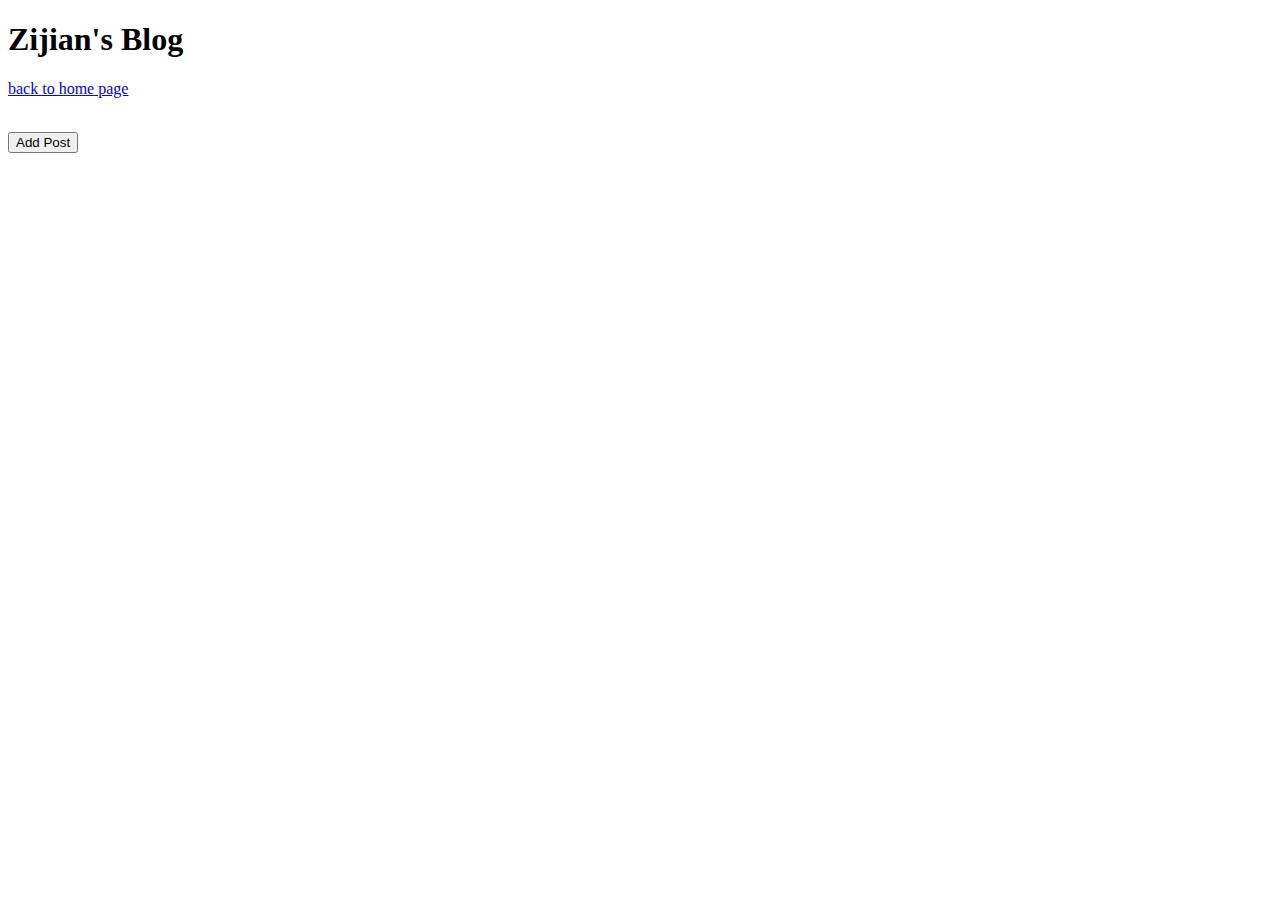
<file: crud.html>
<!DOCTYPE html>
<html lang="en">

<head>
    <meta charset="UTF-8">
    <meta http-equiv="X-UA-Compatible" content="IE=edge">
    <meta name="viewport" content="width=device-width, initial-scale=1.0">
    <title>HW4 part 3</title>
    <script type="module" src="/blog.js"></script>
</head>

<body>

    <h1>Zijian's Blog</h1>
    <a href="/index.html">back to home page</a>
    <ul id="list"></ul>
        
    <br>
    <button id="add">Add Post</button>

    <dialog id="add_dia">
        <table style="text-align: center;">
            <tr>
                <td><label for="PT">Post Title</label></td>
            </tr>
            <tr>
                <td><input type="text" id="PT" name="PT"></td>
            </tr>
            <tr>
                <td><label for="PS">Post summary</label></td>
            </tr>
            <tr>
                <td><textarea id="PS" name="PS" rows="3"></textarea></td>
            </tr>
            <tr>
                <td><button id="p_ok">OK</button> <button id="p_cancel">Cancel</button></td>
            </tr>
        </table>
    </dialog>

    <dialog id="add_c_dia">
        <table style="text-align: center;">
            <tr>
                <td>Edit</td>
            </tr>
            <tr>
                <td><label for="e_PT">Post Title</label></td>
            </tr>
            <tr>
                <td><input type="text" id="e_PT" name="e_PT"></td>
            </tr>
            <tr>
                <td><label for="e_PS">Post summary</label></td>
            </tr>
            <tr>
                <td><textarea id="e_PS" name="e_PS" rows="3"></textarea></td>
            </tr>
            <tr>
                <td><button id="e_p_ok">OK</button> <button id="e_p_cancel">Cancel</button></td>
            </tr>
        </table>
    </dialog>

    
   
</body>
</html>
</file>
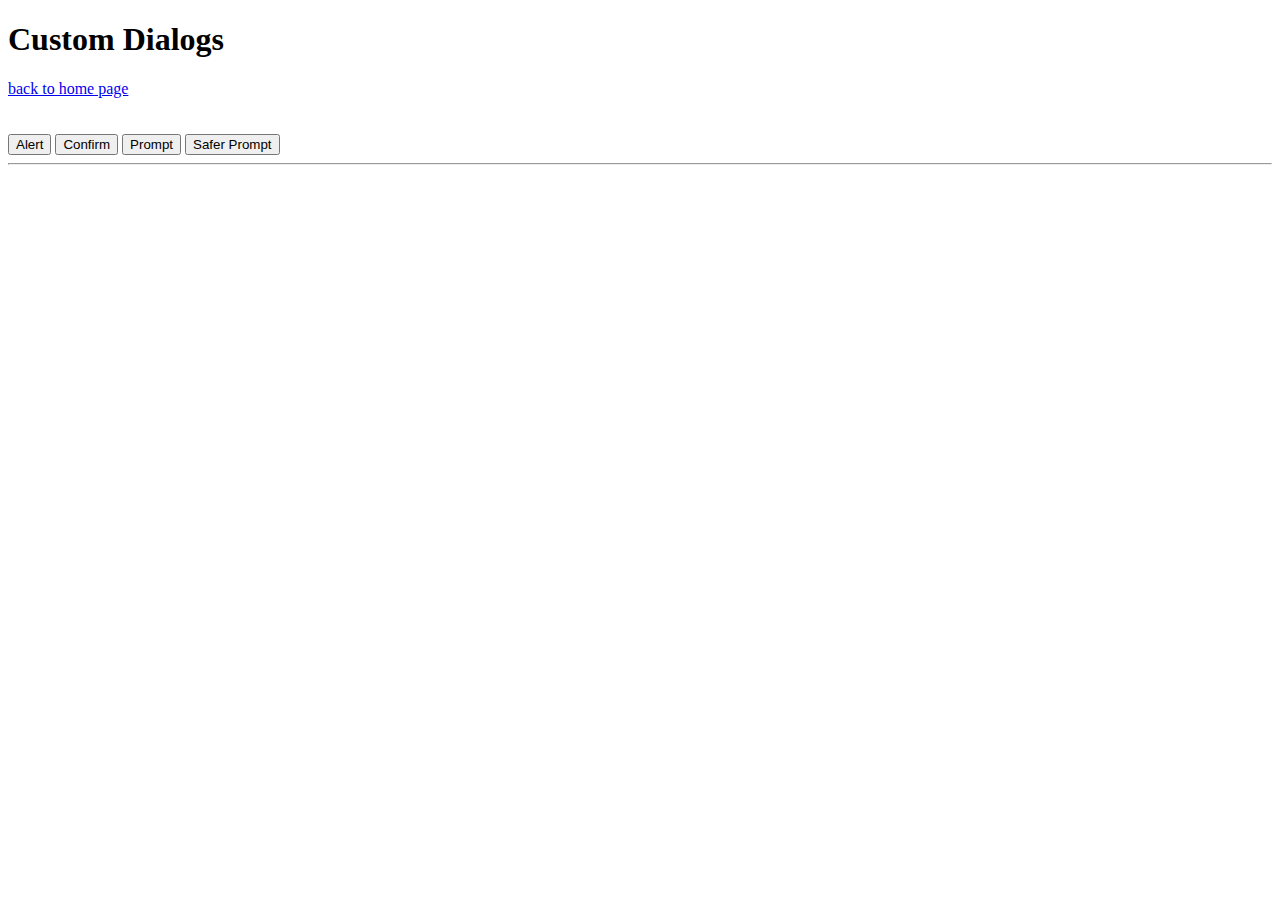
<file: customdialogs.html>
<!DOCTYPE html>
<html lang="en">

<head>
    <meta charset="UTF-8">
    <meta http-equiv="X-UA-Compatible" content="IE=edge">
    <meta name="viewport" content="width=device-width, initial-scale=1.0">
    <title>HW4 part 2</title>
    <script type="text/javascript" src="https://cdnout.com/dompurify/purify.js"></script>
    <script type="module" src="/customdialog.js"></script>
</head>
<body>
    <h1>Custom Dialogs</h1>
    <a href="/index.html">back to home page</a>
    <br>
    <br>
    <br>
    <button id="my_alert" >Alert</button>
    <button id="my_confirm" >Confirm</button>
    <button id="my_prompt">Prompt</button>
    <button id="my_safer_prompt">Safer Prompt</button>
    <hr>
    <output id="opt1" style="display: none;"></output>
    <output id="opt2" style="display: none;"></output>
    <output id="opt3" style="display: none;"></output>
    
    <dialog id="dialog_alert">
        <table>
            <tr>
                <td style="text-align: center;">Alert pressed</td>
            </tr>
            <tr>
                <td style="text-align: right;"><button id="a_button">OK</button></td>
            </tr>
        </table>
    </dialog>

    <dialog id="dialog_confirm">
        <table>
            <tr>
                <td style="text-align: center;">Do you confirm this?</td>
            </tr>
            <tr><td>&nbsp;</td></tr>
            <tr>
                <td style="text-align: right;"><button id="c_ok">OK</button> <button id="c_cancel">Cancel</button></td>
            </tr>
        </table>
    </dialog>

    <dialog id="dialog_prompt">
        <table>
            <tr>
                <td><label for="uid">What is your name?</label></td>
            </tr>
            <tr>
                <td><input type="text" id="uid" name="uid"></td>
            </tr>
            <tr>
                <td style="text-align: right;"><button id="p_ok">OK</button> <button id="p_cancel">Cancel</button></td>
            </tr>
        </table>
    </dialog>

    <dialog id="dialog_safer_prompt">
        <table>
            <tr>
                <td><label for="uid2">What is your name?</label></td>
            </tr>
            <tr>
                <td><input type="text" id="uid2" name="uid2"></td>
            </tr>
            <tr>
                <td style="text-align: right;"><button id="p_ok2">OK</button> <button id="p_cancel2">Cancel</button></td>
            </tr>
        </table>
    </dialog>


</body>
</html>
</file>
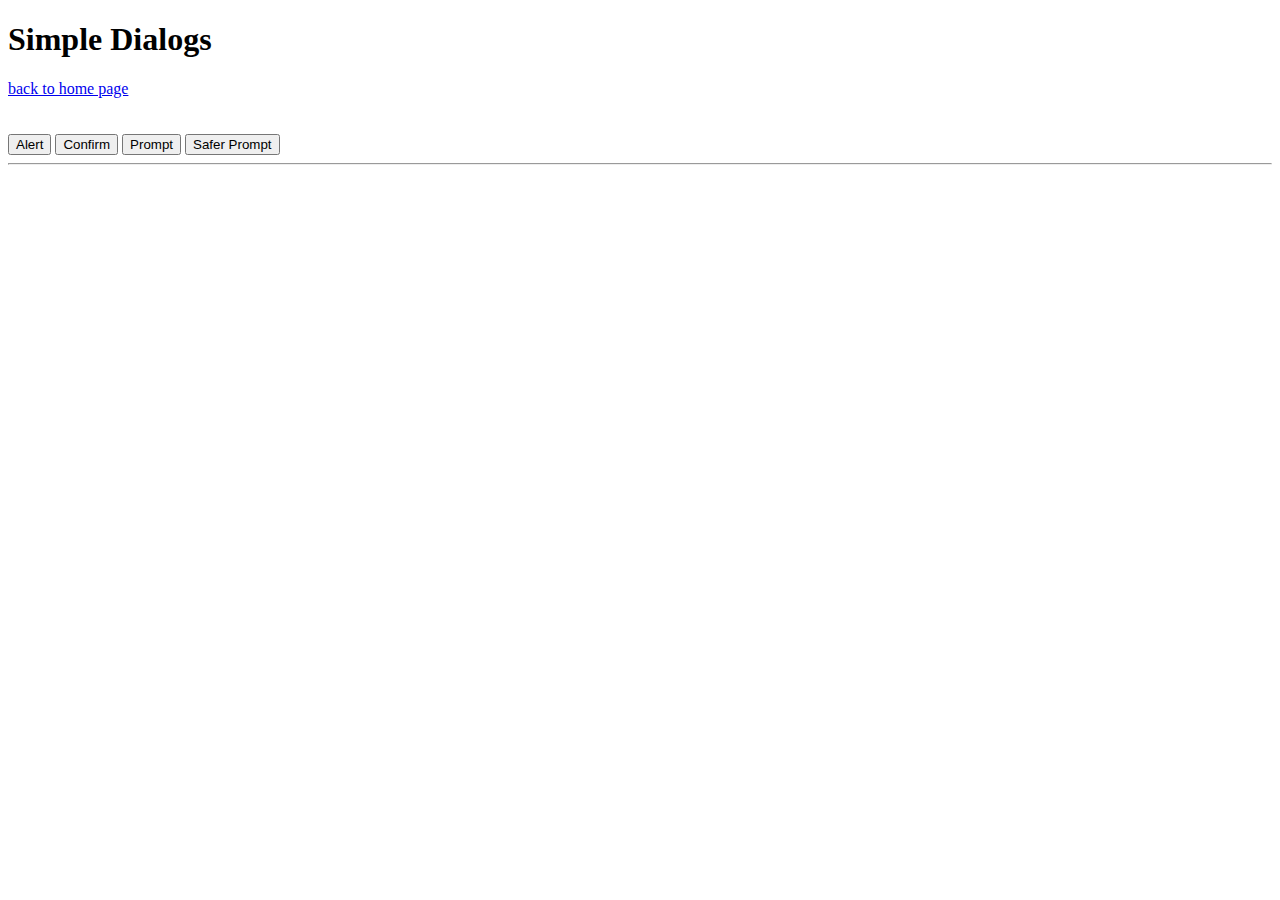
<file: nativedialogs.html>
<!DOCTYPE html>
<html lang="en">

<head>
    <meta charset="UTF-8">
    <meta http-equiv="X-UA-Compatible" content="IE=edge">
    <meta name="viewport" content="width=device-width, initial-scale=1.0">
    <title>HW4 part 1</title>
    <script type="text/javascript" src="https://cdnout.com/dompurify/purify.js"></script>
</head>
<body>
    <h1>Simple Dialogs</h1>
    <a href="/index.html">back to home page</a>
    <br>
    <br>
    <br>
    <button id="my_alert" >Alert</button>
    <button id="my_confirm" >Confirm</button>
    <button id="my_prompt">Prompt</button>
    <button id="my_safer_prompt">Safer Prompt</button>
    <hr>
    <output id="opt1" style="display: none;"></output>
    <output id="opt2" style="display: none;"></output>
    <output id="opt3" style="display: none;"></output>

    <script>
        /*
         * Zijian Su 7/26/2020 
         * hw4 part 1 Simple Dialogs javascript
         * Note that export is not necessary in my script, 
         * it just doesn't need to be modified because it works.
        **/

        /* Alert
         * button event, show the alert dialog. Call the browser's alert window
         * Used to display information.
        **/
        /*one arrow function   => */
        document.getElementById("my_alert").addEventListener("click", ()=> alert("Alert pressed"))

        /* Confirm
         * button event, show the confirm dialog. Call the browser's confirm window
         * Returns the user clicked the ok or cancel button.
        **/
        document.getElementById("my_confirm").addEventListener("click",function(){
            let my_value =  confirm("Do you confirm this?");
            const opt_elem = document.getElementById("opt1");
            opt_elem.textContent = `The value returned by the confirm method is : ${my_value}`;
            opt_elem.style.display = "initial";
            document.getElementById("opt2").style.display = "none";
            document.getElementById("opt3").style.display = "none";
        })

        /* Prompt
         * button event, show the prompt dialog. Call the browser's prompt window
         * Returns the text entered by the user
        **/
        document.getElementById("my_prompt").addEventListener("click",function(){
            let my_prompt_input = prompt("What is your name?");
            let opt2_elem = document.getElementById("opt2");
            if(my_prompt_input != null && my_prompt_input != ""){
                opt2_elem.innerHTML = `Prompt result: ${my_prompt_input}`;
            }
            else{
                opt2_elem.innerHTML = "User didn't enter anything";
            }
            opt2_elem.style.display = "initial";
            document.getElementById("opt1").style.display = "none";
            document.getElementById("opt3").style.display = "none";
        })

        /*Safer Prompt
         * button event, show the prompt dialog. Call the browser's prompt window
         * DOMPurify is referenced on the previous basis to sanitize the input.
         * Returns the text entered by the user
        **/
        document.getElementById("my_safer_prompt").addEventListener("click",function(){
            let my_prompt_input2 = prompt("What is your name?");
            let opt3_elem = document.getElementById("opt3");
            if(my_prompt_input2 != null && my_prompt_input2 != ""){
                let clean = DOMPurify.sanitize(my_prompt_input2);
                opt3_elem.innerHTML = `Prompt result: ${clean}`;
            }
            else{
                opt3_elem.innerText = "User didn't enter anything";
            }
            opt3_elem.style.display = "initial";
            document.getElementById("opt1").style.display = "none";
            document.getElementById("opt2").style.display = "none";
        })
    </script>


   


</body>

</html>
</file>
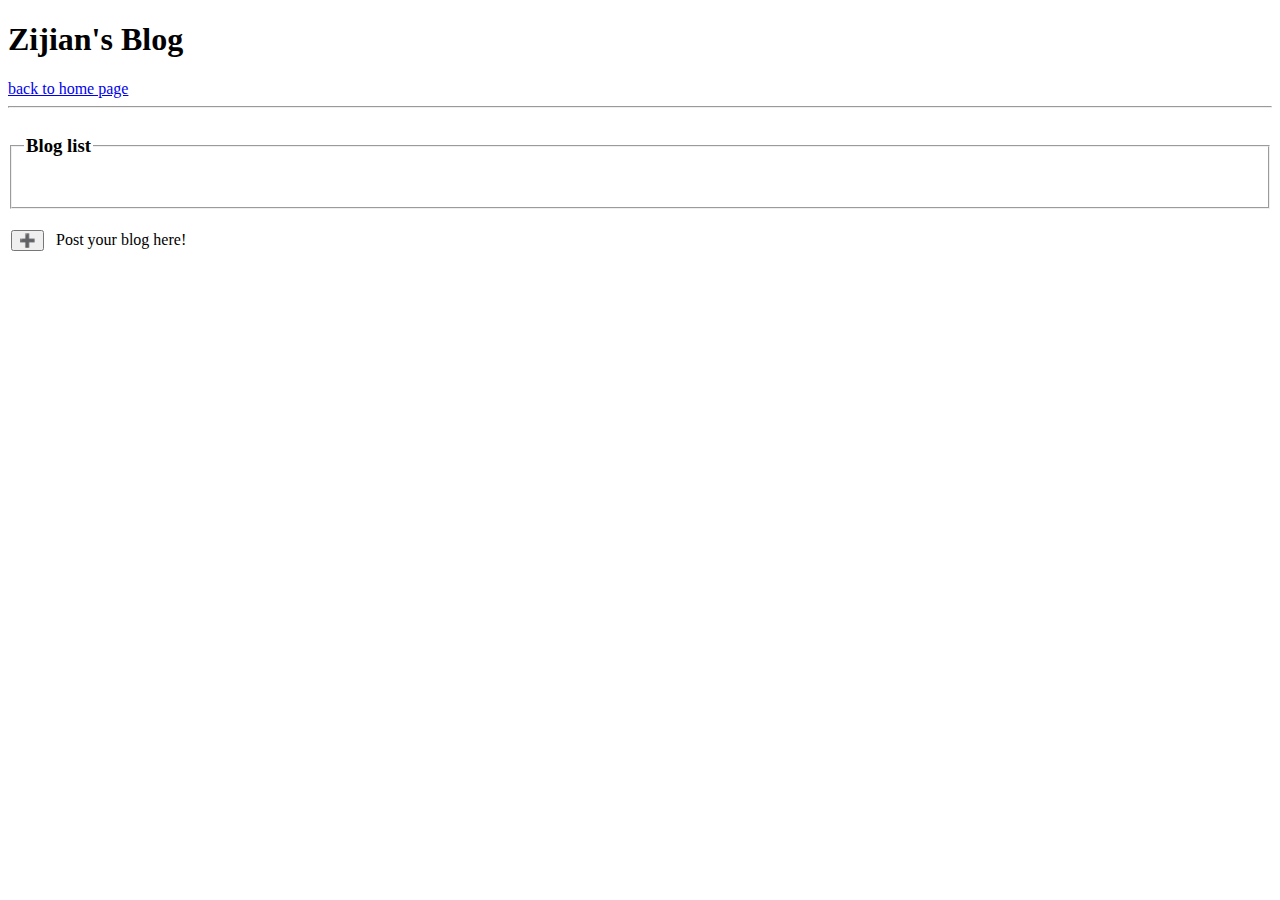
<file: styledcrud.html>
<!DOCTYPE html>
<html lang="en">

<head>
    <meta charset="UTF-8">
    <meta http-equiv="X-UA-Compatible" content="IE=edge">
    <meta name="viewport" content="width=device-width, initial-scale=1.0">
    <title>HW4 part 4</title>
    <script type="module" src="/styledposts.js"></script>
</head>

<body id ="body">

    <h1>Zijian's Blog</h1>
    <a href="/index.html">back to home page</a>
    <hr>
    <fieldset id ="fiel">
        <legend><h3>Blog list</h3></legend>
        <ul id="list"></ul>
    </fieldset>
    
        
    <br>
    <table>
        <tr>
            <td>
                <button id="add" >➕</button>
            </td>
            <td>
                 &nbsp; Post your blog here!
            </td>
        </tr>
    </table>
    

    <dialog id="add_dia">
        <table style="text-align: center; " >
            <tr>
                <td><label for="PT">Post Title</label></td>
            </tr>
            <tr>
                <td><input type="text" id="PT" name="PT"></td>
            </tr>
            <tr>
                <td><label for="PS">Post summary</label></td>
            </tr>
            <tr>
                <td><textarea id="PS" name="PS" rows="3"></textarea></td>
            </tr>
            <tr>
                <td><button id="p_ok">✔️</button> <button id="p_cancel">❌</button></td>
            </tr>

        </table>
    </dialog>

    <dialog id="add_c_dia">
        <table style="text-align: center;">
            <tr>
                <td>Edit</td>
            </tr>
            <tr>
                <td><label for="e_PT">Post Title</label></td>
            </tr>
            <tr>
                <td><input type="text" id="e_PT" name="e_PT"></td>
            </tr>
            <tr>
                <td><label for="e_PS">Post summary</label></td>
            </tr>
            <tr>
                <td><textarea id="e_PS" name="e_PS" rows="3"></textarea></td>
            </tr>
            <tr>
                <td><button id="e_p_ok">✔️</button> <button id="e_p_cancel">❌</button></td>
            </tr>
        </table>
    </dialog>

    
   
</body>
</html>
</file>
